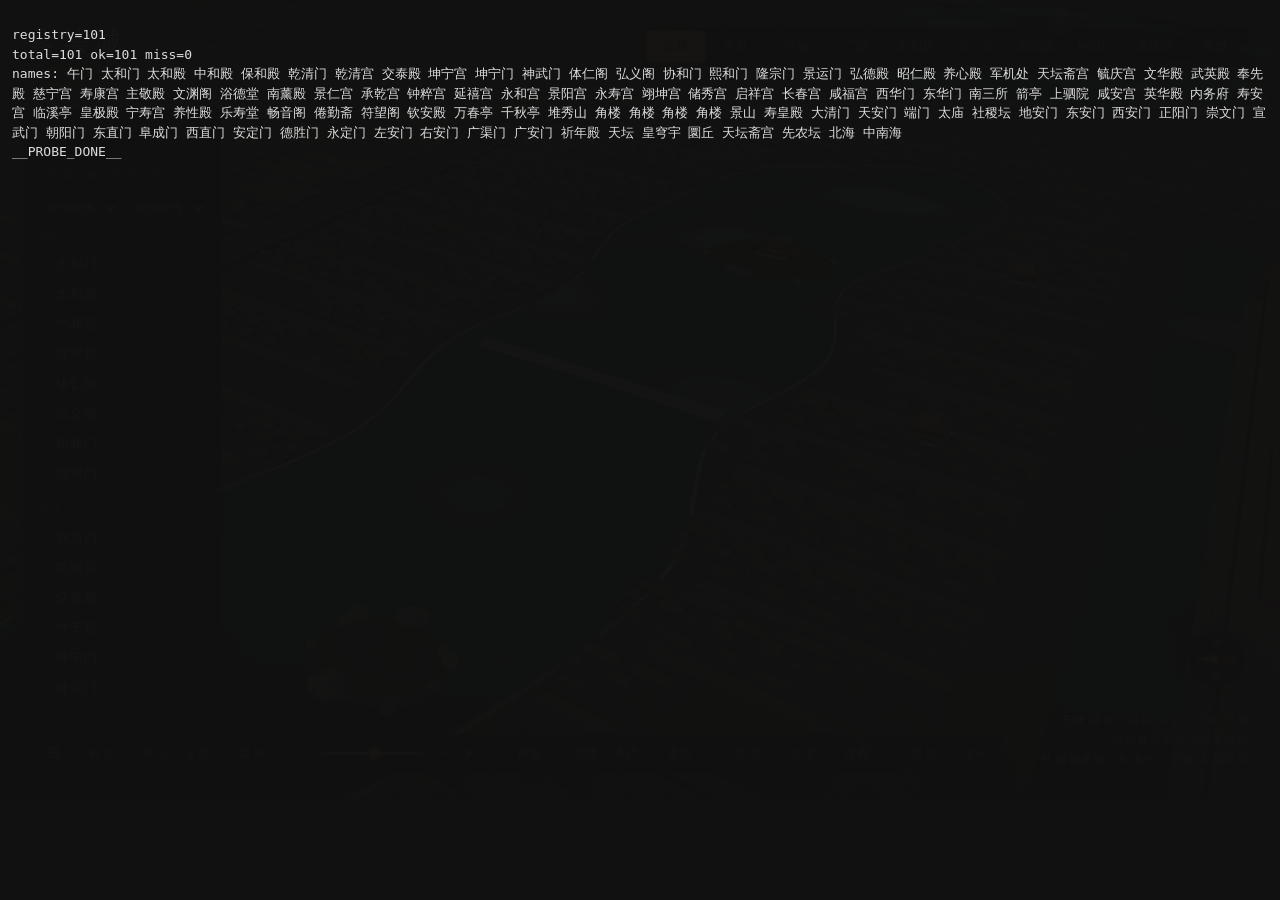
<file: tools/probe.html>
<!DOCTYPE html>
<html lang="zh-CN">
<head>
<meta charset="UTF-8">
<title>probe</title>
<style>
  body { margin: 0; font: 13px/1.5 ui-monospace, Menlo, monospace; background: #111; color: #ddd; }
  iframe { width: 1280px; height: 800px; border: 0; opacity: 0.02; position: absolute; left: 0; top: 0; }
  pre { position: relative; z-index: 2; padding: 12px; white-space: pre-wrap; }
</style>
</head>
<body>
<iframe id="f" src="../index.html?nofade=1&seed=1&still=1&view=capital"></iframe>
<pre id="out">running…</pre>
<script>
/* 探针：把主页面装进同源 iframe，等 __dbg 就绪后跑断言。
   结果写进 #out，配合 Chrome --dump-dom 读取。
   用法：Chrome --headless --dump-dom "http://127.0.0.1:PORT/tools/probe.html?case=pick"
   q= 可把查询串透传给 iframe，例如 q=pos%3D1%2C2%3C3%26tgt%3D... */
const q = new URLSearchParams(location.search);
const CASE = q.get('case') || 'pick';
const out = document.getElementById('out');
const f = document.getElementById('f');
if (q.get('q')) f.src = '../index.html?nofade=1&seed=1&still=1&' + q.get('q');
const lines = [];
function log(s) { lines.push(String(s)); out.textContent = lines.join('\n'); }

function waitReady() {
  return new Promise((resolve, reject) => {
    const t0 = Date.now();
    (function poll() {
      const w = f.contentWindow;
      if (w && w.__dbg && w.__dbg.picker && w.__dbg.registry && w.__dbg.registry.length) return resolve(w);
      if (Date.now() - t0 > 60000) return reject(new Error('timeout waiting __dbg'));
      setTimeout(poll, 200);
    })();
  });
}

/* 把世界坐标投到屏幕，再用页面自己的 picker 反查 —— 与真实点击同一条路径 */
function pickAtWorld(w, x, y, z) {
  const THREE = w.THREE;
  const cam = w.__dbg.stage.camera;
  const canvas = w.document.getElementById('scene');
  const v = new THREE.Vector3(x, y, z).project(cam);
  const rect = canvas.getBoundingClientRect();
  const cx = rect.left + (v.x * 0.5 + 0.5) * rect.width;
  const cy = rect.top + (-v.y * 0.5 + 0.5) * rect.height;
  return { hit: w.__dbg.picker.pickAt(cx, cy), cx, cy, behind: v.z > 1 };
}

const CASES = {
  /* v2.4 三块交互的端到端自检：清单 / 朝代对比 / 第一人称 */
  async v24(w) {
    const d = w.__dbg;
    const doc = w.document;
    let pass = 0, fail = 0;
    const ck = (name, cond, extra) => {
      cond ? pass++ : fail++;
      log((cond ? '  ok   ' : '  FAIL ') + name + (extra ? '  ' + extra : ''));
    };

    /* ---- T7.1 探索清单 ---- */
    d.quests.open();
    const groups = doc.querySelectorAll('#quests .q-group');
    const items = doc.querySelectorAll('#quests .q-item');
    const expectItems = w.GG.QUESTS.groups.reduce((n, g) => n + g.items.length, 0);
    ck('清单组数与数据一致', groups.length === w.GG.QUESTS.groups.length,
      'groups=' + groups.length);
    ck('清单项数与数据一致', items.length === expectItems,
      'items=' + items.length + ' / ' + expectItems);
    ck('面板打开', d.quests.isOpen() && doc.body.classList.contains('quests-on'));
    const first = doc.querySelector('#quests .q-item');
    const firstName = w.GG.INFO[first.dataset.key].name;
    first.click();
    ck('点条目即已阅', d.ui.hasVisited(firstName), firstName);
    ck('勾选同步', first.classList.contains('visited'));
    /* 把中轴十殿点满，完成提示应出现一次 */
    for (const b of doc.querySelectorAll('#quests .q-group[data-group="axis"] .q-item')) b.click();
    ck('中轴组标记完成',
      doc.querySelector('.q-group[data-group="axis"]').classList.contains('complete'));
    ck('金色完成提示出现', !doc.getElementById('quest-toast').hidden);
    doc.getElementById('quest-toast-close').click();
    ck('完成提示可关闭', doc.getElementById('quest-toast').hidden);
    d.quests.close();

    /* ---- T7.2 朝代对比 ---- */
    d.eras.open();
    const eraRows = doc.querySelectorAll('#era .era-item');
    ck('差异条目数', eraRows.length === w.GG.ERAS.changes.length, 'rows=' + eraRows.length);
    ck('免责声明可见', doc.getElementById('era-disclaimer').textContent.includes('示意对比'));
    d.eras.set('ming');
    ck('切到明代', d.eras.id === 'ming' && doc.getElementById('btn-era').textContent.includes('明'));
    ck('说明随朝代切换',
      doc.querySelector('#era .era-item .era-what').textContent.includes('奉天门'));
    const taihemen = d.registry.find((x) => (x.userData.info || {}).name === '太和门');
    d.ui.show(taihemen.userData.info);
    const note = doc.getElementById('info-era');
    ck('信息卡出现带依据的差异注记', !note.hidden && note.textContent.includes('依据'));
    d.eras.set('qing');
    ck('切回清代', doc.querySelector('#era .era-item .era-what').textContent.includes('太和门'));
    d.eras.close();

    /* ---- T7.3 第一人称 ---- */
    d.fps.enter({ noLock: true });
    ck('进入漫游', d.fps.active && doc.body.classList.contains('fps-on'));
    ck('轨道互斥', d.orbit.enabled === false);
    ck('人眼高度 1.7m', Math.abs(d.stage.camera.position.y - 1.7) < 0.001);
    ck('建筑碰撞盒已建', d.fps.boxes.length > 0, 'boxes=' + d.fps.boxes.length);
    ck('出生点不在碰撞体内', !d.fps.blocked(d.fps.x, d.fps.z));
    ck('越界被挡', d.fps.blocked(5000, 0));
    const bx = d.fps.x, bz = d.fps.z;
    d.fps.keys.add('f');
    d.fps.update(0.2);
    d.fps.keys.delete('f');
    ck('前进有位移', Math.hypot(d.fps.x - bx, d.fps.z - bz) > 0.1);
    d.fps.pitch = -1.0;
    d.fps.lookAtPlaque();
    ck('低头时匾额浮层隐藏', doc.getElementById('fps-plaque').hidden);
    /* 把视线抬到正前方最近一块匾额的仰角，验证「抬头看匾」 */
    const fx = -Math.sin(d.fps.yaw), fz = -Math.cos(d.fps.yaw);
    const rx = Math.cos(d.fps.yaw), rz = -Math.sin(d.fps.yaw);
    let target = null, td = Infinity;
    for (const p of d.fps.plaques) {
      const dx = p.x - d.fps.x, dz = p.z - d.fps.z, dist = Math.hypot(dx, dz);
      if (dist < 4 || dist > 120) continue;
      const along = dx * fx + dz * fz;
      if (along <= 0 || Math.abs(dx * rx + dz * rz) / along > 0.28) continue;
      if (dist < td) { td = dist; target = p; }
    }
    if (target) d.fps.pitch = Math.atan2(target.y - 1.7, td);
    d.fps.lookAtPlaque();
    const plaqueName = doc.getElementById('fps-plaque-name').textContent;
    ck('抬头看匾浮层显示匾额名',
      !!target && !doc.getElementById('fps-plaque').hidden &&
      plaqueName === (w.GG.i18n.lang === 'en' ? target.en : target.name),
      plaqueName + ' / 期望=' + (target ? target.name : '无'));
    d.fps.exit();
    ck('退出漫游', !d.fps.active && !doc.body.classList.contains('fps-on'));
    ck('轨道状态反算合法',
      d.orbit.enabled === true && d.orbit.radius >= d.orbit.minR &&
      d.orbit.phi <= d.orbit.maxPhi + 1e-6);
    ck('退出后相机抬高到合理高度', d.stage.camera.position.y > 1.7);
    ck('无脚本异常', (w.GG.errors || []).length === 0, (w.GG.errors || []).join(' | '));
    log('V24 结果：' + pass + ' 通过 / ' + fail + ' 失败');
  },

  /* v2.5 实用优先：搜索增强 / 标签分组 / 深链 / 无障碍 */
  async v25(w) {
    const d = w.__dbg, doc = w.document;
    let pass = 0, fail = 0;
    const ck = (name, cond, extra) => {
      cond ? pass++ : fail++;
      log((cond ? '  ok   ' : '  FAIL ') + name + (extra ? '  ' + extra : ''));
    };
    const search = doc.getElementById('search');
    const query = (s) => {
      search.value = s;
      search.dispatchEvent(new w.Event('input', { bubbles: true }));
    };
    const shown = () => [...doc.querySelectorAll('#list .li:not(.hidden)')];
    const visible = () => shown().map((x) => x.dataset.name);

    /* ---- 搜索：正文 / 模糊音 / 错字容错 / 分级排序 ---- */
    query('四库全书');
    const siku = visible();
    ck('正文检索命中藏书与修书词条',
      ['文渊阁', '文华殿', '武英殿'].every((n) => siku.includes(n)), siku.join(','));
    query('zonghedian');
    ck('模糊音命中中和殿', visible().includes('中和殿'));
    ck('模糊命中带 .fuzzy 标记', shown().some((x) => x.classList.contains('fuzzy')));
    query('太和店');
    ck('错字容错命中太和殿', visible().includes('太和殿'));
    query('太和');
    const first = doc.querySelector('#list .li:not(.hidden)');
    ck('精确命中排在正文命中之前',
      !!first && ['太和门', '太和殿'].includes(first.dataset.name),
      first && first.dataset.name);
    query('xyzxyz');
    ck('无意义串零结果', visible().length === 0);
    ck('零结果可见提示', !doc.getElementById('no-result').hidden);
    ck('零结果 aria-live 播报',
      /找到 0 条/.test(doc.getElementById('search-status').textContent),
      doc.getElementById('search-status').textContent);
    query('太和殿');
    ck('搜索命中传给标签层', d.labels.matchActive && d.labels.matches.has('太和殿'));
    d.labels.update();
    ck('命中标签有 is-match', doc.querySelectorAll('#labels .lbl.is-match').length > 0);
    query('');
    ck('清空搜索恢复全部', visible().length === d.ui.items.length,
      visible().length + ' / ' + d.ui.items.length);
    ck('清空后标签高亮解除', !d.labels.matchActive);

    /* ---- 标签分组：键盘不再逐个 Tab 走完全部标签 ---- */
    d.setLabelGroup('前朝');
    ck('分组切换到前朝', d.labels.group === '前朝');
    ck('非本组标签移出 Tab 顺序',
      d.labels.items.filter((L) => L.cat !== '前朝').every((L) => L.el.tabIndex === -1));
    ck('本组标签仍在 Tab 顺序',
      d.labels.items.filter((L) => L.cat === '前朝').every((L) => L.el.tabIndex === 0));
    ck('分组按钮文字同步',
      doc.getElementById('btn-label-group').textContent.includes('前朝'));
    w.dispatchEvent(new w.KeyboardEvent('keydown', { key: ']', bubbles: true }));
    ck('] 键切到下一组', d.labels.group === '后寝', d.labels.group);
    w.dispatchEvent(new w.KeyboardEvent('keydown', { key: '[', bubbles: true }));
    ck('[ 键切回上一组', d.labels.group === '前朝', d.labels.group);

    /* ---- 深链：天气 / 朝代 / 清单 / 标注分组 ---- */
    w.GG.weather.apply('snow', d.stage);
    d.eras.set('ming');
    d.quests.open();
    const url = new w.URL(d.viewLink());
    ck('链接带 weather', url.searchParams.get('weather') === 'snow');
    ck('链接带 era', url.searchParams.get('era') === 'ming');
    ck('链接带 quest', url.searchParams.get('quest') === '1');
    ck('链接带 labelgroup', url.searchParams.get('labelgroup') === '前朝');
    ck('链接仍带机位与时刻',
      !!url.searchParams.get('pos') && !!url.searchParams.get('time'));
    d.quests.close(); d.eras.set('qing'); w.GG.weather.apply('clear', d.stage);

    /* ---- 无障碍：播报 / 画布文本替代 ---- */
    w.GG.a11y.announce('测试播报');
    ck('状态播报写入 aria-live',
      doc.getElementById('a11y-status').textContent === '测试播报');
    d.updateSceneAlt();
    const alt = doc.getElementById('scene-alt');
    ck('画布摘要含可见标注数', /可见标注/.test(alt.textContent),
      alt.textContent.slice(0, 60));
    ck('canvas 关联到摘要',
      doc.getElementById('scene').getAttribute('aria-describedby') === 'scene-alt');
    ck('无脚本异常', (w.GG.errors || []).length === 0, (w.GG.errors || []).join(' | '));
    log('V25 结果：' + pass + ' 通过 / ' + fail + ' 失败');
  },

  /* 深链回读：tools/probe.sh deepLink "q=weather=snow&era=ming&quest=1&labelgroup=..." */
  async deepLink(w) {
    const d = w.__dbg;
    let pass = 0, fail = 0;
    const ck = (name, cond, extra) => {
      cond ? pass++ : fail++;
      log((cond ? '  ok   ' : '  FAIL ') + name + (extra ? '  ' + extra : ''));
    };
    ck('天气从 URL 还原', w.GG.weather.name === 'snow', w.GG.weather.name);
    ck('朝代从 URL 还原', d.eras.id === 'ming', d.eras.id);
    ck('清单从 URL 打开', d.quests.isOpen());
    ck('标注分组从 URL 还原', d.labels.group === '东路', d.labels.group);
    ck('无脚本异常', (w.GG.errors || []).length === 0, (w.GG.errors || []).join(' | '));
    log('DEEPLINK 结果：' + pass + ' 通过 / ' + fail + ' 失败');
  },

  /* 当前机位：核对 ?pos/?tgt 是否被启动流程改写 */
  async cam(w) {
    const c = w.__dbg.stage.camera;
    const o = w.__dbg.orbit;
    log('cam=' + c.position.toArray().map((n) => n.toFixed(1)).join(','));
    log('tgt=' + o.target.toArray().map((n) => n.toFixed(1)).join(','));
    log('fov=' + c.fov + ' aspect=' + c.aspect.toFixed(3));
    log('radius=' + o.radius.toFixed(1));
  },

  /* 逐个地标做近距离投影 + 拾取：从远处打射线会被前景挡住，
     这里把相机搬到每个建筑斜上方 3 倍半径处，单独验证"点得到" */
  async pick(w) {
    const THREE = w.THREE;
    const cam = w.__dbg.stage.camera;
    const list = w.__dbg.registry;
    log('registry=' + list.length);
    const rows = [];
    const v = new THREE.Vector3();
    for (const g of list) {
      const info = g.userData.info || {};
      if (!info.name) continue;
      g.getWorldPosition(v);
      const r = Math.max(70, (g.userData.pickRadius || 30) * 3.2);
      const ly = g.userData.labelY || 20;
      cam.position.set(v.x + r * 0.45, v.y + r * 0.55 + ly, v.z + r * 0.75);
      cam.lookAt(v.x, v.y + ly * 0.35, v.z);
      cam.updateMatrixWorld(true);
      const hit = pickAtWorld(w, v.x, v.y + ly * 0.3, v.z);
      rows.push({
        name: info.name,
        got: hit.hit ? ((hit.hit.userData.info || {}).name || '?') : '—',
        ok: hit.hit === g,
        x: Math.round(v.x), z: Math.round(v.z)
      });
    }
    const bad = rows.filter((r) => !r.ok);
    log('total=' + rows.length + ' ok=' + (rows.length - bad.length) + ' miss=' + bad.length);
    for (const r of bad) log('  MISS ' + r.name + ' @' + r.x + ',' + r.z + ' → ' + r.got);
    const names = rows.map((r) => r.name);
    log('names: ' + names.join(' '));
  },


  /* 水面材质自检：确认加载的是新版着色器、uniform 有被 setSun 写入 */
  async water(w) {
    const m = w.GG.build.MAT.water;
    log('material=' + (m && m.type));
    log('has uSkyTop=' + (m.uniforms.uSkyTop ? 'yes' : 'no') +
        ' has uNight=' + (m.uniforms.uNight ? 'yes' : 'no'));
    const f = m.fragmentShader || '';
    log('shader has skyRefl=' + (f.indexOf('skyRefl') >= 0) +
        ' has spark=' + (f.indexOf('spark') >= 0));
    const u = m.uniforms;
    log('deep=' + u.uDeepColor.value.getHexString() +
        ' skyTop=' + u.uSkyTop.value.getHexString() +
        ' skyBot=' + u.uSkyBottom.value.getHexString() +
        ' night=' + u.uNight.value.toFixed(3));
    log('shoreMat=' + (w.GG.water.createShore() && w.GG.water.createShore().type));
    let lakes = 0;
    w.__dbg.stage.scene.traverse((o) => { if (o.isMesh && o.material === m) lakes++; });
    log('waterMeshes=' + lakes);
  },


  /* 实例化图层自检：谁在渲染、谁的数量是 0 */
  async layers(w) {
    const M = w.GG.build.MAT;
    const tag = new Map();
    tag.set(M.brick, 'brick');
    tag.set(M.tileGray, 'tileGray');
    tag.set(M.tile, 'tile');
    tag.set(M.wall, 'wall');
    const rows = [];
    w.__dbg.stage.scene.traverse((o) => {
      if (!o.isInstancedMesh) return;
      const t = tag.get(o.material) || (o.material && o.material.type) || '?';
      const bb = o.geometry.boundingBox || (o.geometry.computeBoundingBox(), o.geometry.boundingBox);
      rows.push(t + ' count=' + o.count +
        ' tri=' + Math.round((o.geometry.attributes.position.count / 3) * o.count) +
        ' y=' + (bb ? bb.min.y.toFixed(1) + '..' + bb.max.y.toFixed(1) : '?') +
        ' vis=' + o.visible);
    });
    rows.sort();
    for (const r of rows) log(r);
    log('brick=' + !!M.brick + ' tileGray=' + !!M.tileGray);
    const info = w.__dbg.stage.renderer.info;
    log('calls=' + info.render.calls + ' tris=' + info.render.triangles);
  },


  /* 帧率采样：连续跑 3 秒 rAF，报平均与最差 10% */
  async fps(w) {
    const N = 180;
    const dt = [];
    let last = performance.now();
    for (let i = 0; i < N; i++) {
      await new Promise((r) => w.requestAnimationFrame(r));
      const now = performance.now();
      dt.push(now - last);
      last = now;
    }
    dt.sort((a, b) => a - b);
    const avg = dt.reduce((a, b) => a + b, 0) / dt.length;
    log('frames=' + dt.length);
    log('avg=' + avg.toFixed(2) + 'ms  fps=' + (1000 / avg).toFixed(1));
    log('p50=' + dt[Math.floor(dt.length * 0.5)].toFixed(2) +
        '  p90=' + dt[Math.floor(dt.length * 0.9)].toFixed(2) +
        '  max=' + dt[dt.length - 1].toFixed(2));
    const info = w.__dbg.stage.renderer.info;
    log('calls=' + info.render.calls + ' tris=' + info.render.triangles);
    log('gpu=' + (w.__dbg.GG.debug.gpu || '?'));
  },


  /* 四合院与连排的规模：文档里的数字从这里取 */
  async city(w) {
    const st = w.GG.city.stats;
    log(JSON.stringify(st));
  },


  /* 单座建筑拆解：列出子网格的材质与包围盒，查"重檐少了一层"这类问题 */
  async hall(w) {
    const THREE = w.THREE;
    const name = q.get('name') || '太和殿';
    const g = w.__dbg.registry.find((x) => (x.userData.info || {}).name === name);
    if (!g) { log('not found: ' + name); return; }
    const M = w.GG.build.MAT;
    const tag = new Map();
    for (const k of Object.keys(M)) tag.set(M[k], k);
    const box = new THREE.Box3();
    const rows = [];
    g.traverse((o) => {
      if (!o.isMesh) return;
      box.setFromObject(o);
      rows.push([
        tag.get(o.material) || (o.material && o.material.type) || '?',
        box.min.y.toFixed(1), box.max.y.toFixed(1),
        box.min.x.toFixed(0), box.max.x.toFixed(0)
      ].join('  '));
    });
    log('meshes=' + rows.length);
    rows.sort();
    for (const r of rows) log(r);
  },

  /* 天坛区域的大体量网格：核对台基 / 殿身的实际尺寸 */
  async region(w) {
    const THREE = w.THREE;
    const box = new THREE.Box3();
    const rows = [];
    w.__dbg.stage.scene.traverse((o) => {
      if (!o.isMesh || o.isInstancedMesh) return;
      box.setFromObject(o);
      if (!isFinite(box.min.y) || box.isEmpty()) return;
      const cx = (box.min.x + box.max.x) / 2;
      const cz = (box.min.z + box.max.z) / 2;
      if (cx < 1400 || cx > 3300 || cz < 2200 || cz > 4100) return;
      const sx = box.max.x - box.min.x, sy = box.max.y - box.min.y, sz = box.max.z - box.min.z;
      if (sx < 15 && sz < 15) return;
      rows.push({
        sx: +sx.toFixed(1), sy: +sy.toFixed(1), sz: +sz.toFixed(1),
        y: +box.min.y.toFixed(1) + '..' + +box.max.y.toFixed(1),
        x: Math.round(cx), z: Math.round(cz)
      });
    });
    rows.sort((a, b) => (b.sx * b.sz) - (a.sx * a.sz));
    log('large meshes=' + rows.length);
    for (const r of rows.slice(0, 24)) {
      log(`${r.sx} x ${r.sz}  h=${r.sy}  y=${r.y}  @${r.x},${r.z}`);
    }
    log('trees cyp=' + w.GG.city.treeSpots.cyp.length + ' pine=' + w.GG.city.treeSpots.pine.length);
    log('tiantan=' + JSON.stringify(w.GG.tiantan.stats));
  },

  /* 统计实例化与绘制规模 */
  async stats(w) {
    const info = w.__dbg.stage.renderer.info;
    let meshes = 0, inst = 0, instCount = 0, tris = 0;
    w.__dbg.stage.scene.traverse((o) => {
      if (o.isInstancedMesh) { inst++; instCount += o.count; }
      else if (o.isMesh) meshes++;
      if (o.geometry && o.geometry.attributes.position) {
        const n = o.geometry.attributes.position.count;
        tris += o.isInstancedMesh ? (n / 3) * o.count : n / 3;
      }
    });
    log('meshes=' + meshes + ' instanced=' + inst + ' instCount=' + instCount);
    log('tris≈' + Math.round(tris) + ' calls=' + info.render.calls);
    log('geo=' + info.memory.geometries + ' tex=' + info.memory.textures);
  },

  /* 列出场景里所有 Group 的包围盒，找"悬空 / 穿地"的对象 */
  async bounds(w) {
    const THREE = w.THREE;
    const box = new THREE.Box3();
    const rows = [];
    w.__dbg.registry.forEach((g) => {
      box.setFromObject(g);
      if (!isFinite(box.min.y)) return;
      rows.push([(g.userData.info || {}).name || '?', +box.min.y.toFixed(2), +box.max.y.toFixed(2)]);
    });
    rows.sort((a, b) => a[1] - b[1]);
    for (const r of rows.slice(0, 20)) log(r.join('  y='));
  }
};

(async () => {
  let w = null;
  try {
    w = await waitReady();
    /* 让首帧跑完，矩阵与合并都到位 */
    await new Promise((r) => setTimeout(r, 1200));
    if (w.__dbg.stage.scene) w.__dbg.stage.scene.updateMatrixWorld(true);
    await CASES[CASE](w);
  } catch (e) {
    log('ERROR ' + (e && e.message));
  } finally {
    /* 关键：把 iframe 的 rAF 掐掉。
       --virtual-time-budget 只有在页面空闲时才推进虚拟时钟，而主循环
       每帧吃掉 16 ms 虚拟时间；场景变重后一帧要几十毫秒，预算迟迟
       用不完，--dump-dom 就一直不返回。停掉循环，时钟立刻走完。 */
    try {
      if (w) w.requestAnimationFrame = function () { return 0; };
    } catch (e) { /* 跨域不该发生，兜住 */ }
    log('__PROBE_DONE__');
  }
})();
</script>
</body>
</html>
</file>
